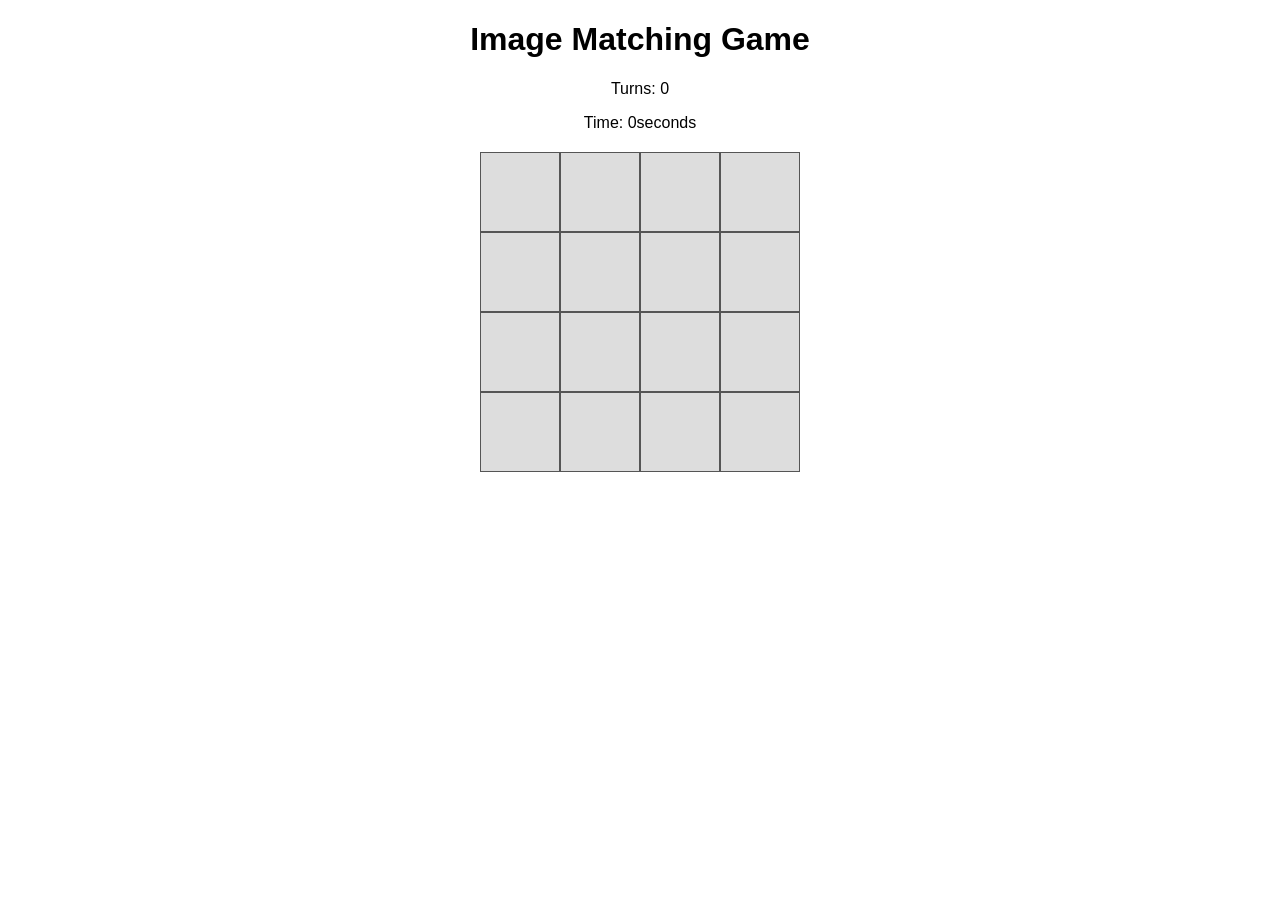
<file: MatchingGame/index.html>
<!DOCTYPE html>
<html lang ="en">
<head>
  <meta charset="UTF-8">
  <meta name="viewport" content="width=device-width, initial-scale=1.0">
  <title>Matching Game</title>
  <link rel="stylesheet" href="style.css">
</head>
  
  
  
<body>
  
  <h1>Image Matching Game</h1>
  
  <p>Turns: <span id="turns">0</span></p>
  <p>Time: <span id="timer">0</span>seconds</p>

  <div id="gameGrid"></div>

  <script src ="script.js"></script>
</body>
</html>
</file>
<file: MatchingGame/style.css>
body {
    font-family: Arial, sans-serif;
    text-align: center;
}

#gameGrid {
    display: grid;
    grid-template-columns: repeat(4,80px);
    grid-template-rows: repeat(4,80px);
    gap: 0;
    justify-content: center;
    margin: 20px auto;
}

.square{
    width:80px;
    height: 80px;
    padding: 0;
    margin: 0;
    border: 1px solid #555;
    background-color: #ddd;
    cursor: pointer;
    overflow: hidden;
}

.square img{
    width: 100%;
    height: 100%;
    object-fit: contain;
    visibility: hidden;
}

.square.revealed img,
.square.matched img {
    visibility: visible;
}

.square.matched {
    background-color: #87c09b
}
</file>
